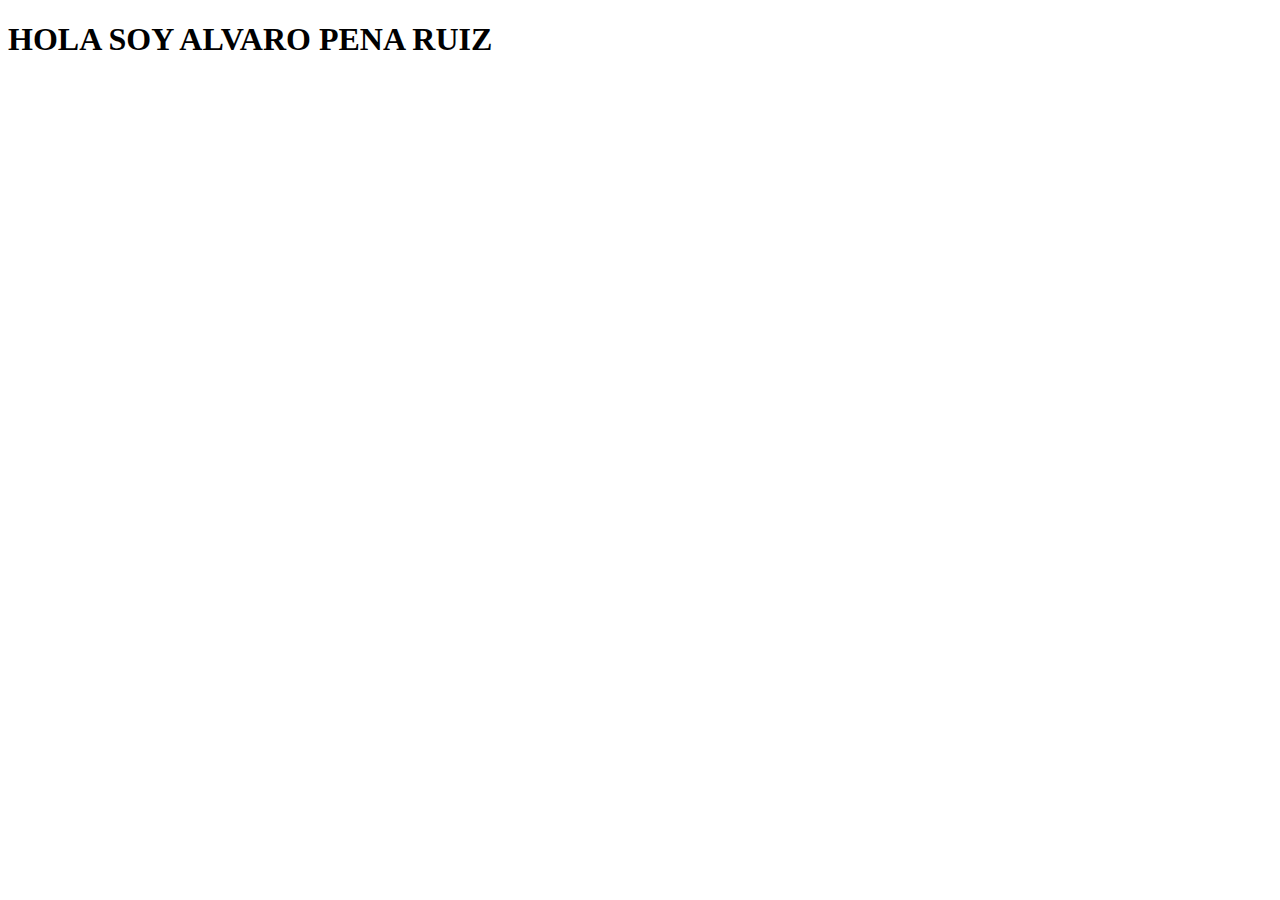
<file: Ejercicio 1/web/index.html>
<!DOCTYPE html>
<html lang="en">
<head>
    <meta charset="UTF-8">
    <meta http-equiv="X-UA-Compatible" content="IE=edge">
    <meta name="viewport" content="width=device-width, initial-scale=1.0">
    <title>Ejercicio 1 - Alvaro Pena Ruiz</title>
</head>
<body>
    <h1>HOLA SOY ALVARO PENA RUIZ</h1>
</body>
</html>
</file>
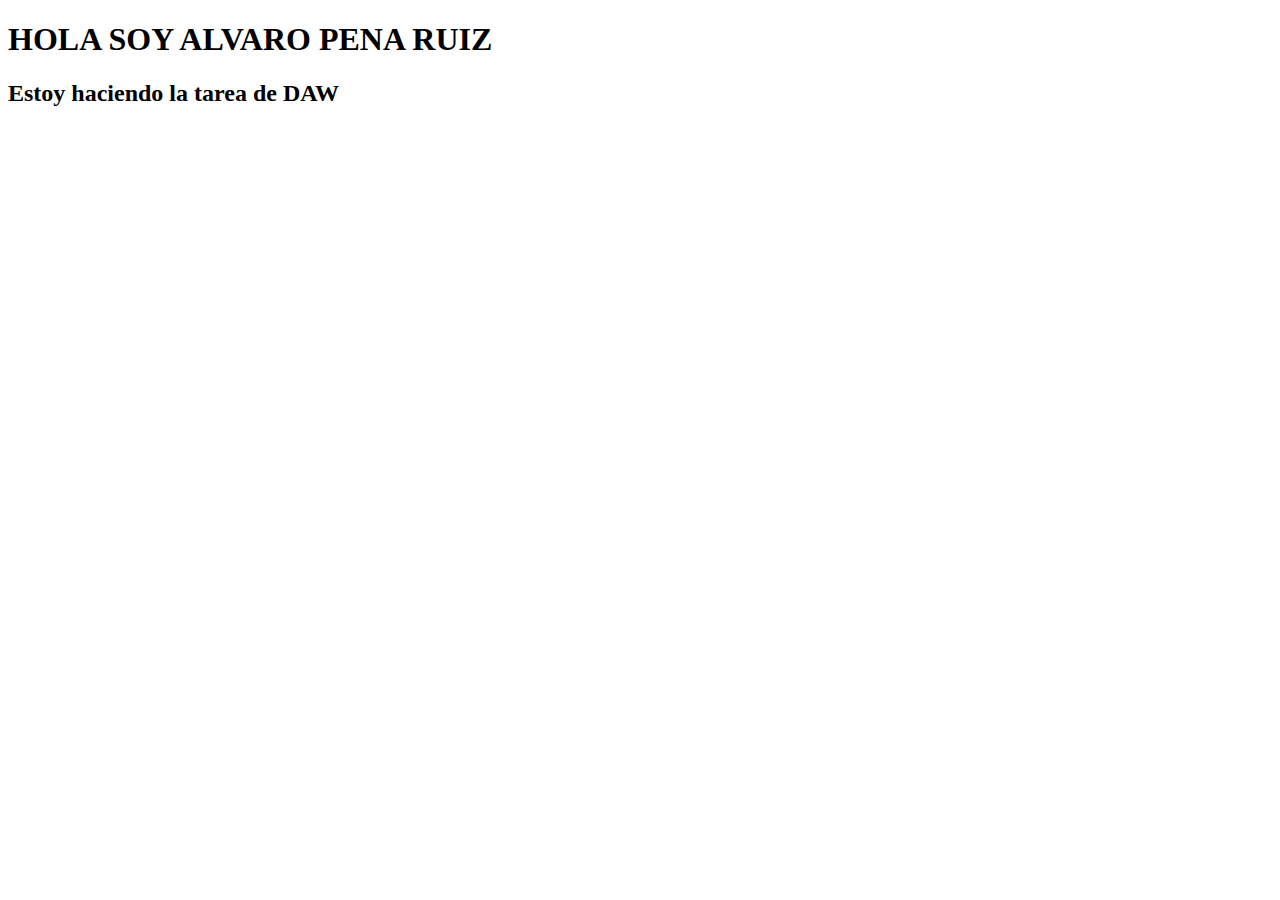
<file: Ejercicio 2/saludo/index.html>
<!DOCTYPE html>
<html lang="en">
<head>
    <meta charset="UTF-8">
    <meta http-equiv="X-UA-Compatible" content="IE=edge">
    <meta name="viewport" content="width=device-width, initial-scale=1.0">
    <title>Ejercicio 2 - Alvaro Pena Ruiz</title>
</head>
<body>
    <h1>HOLA SOY ALVARO PENA RUIZ</h1>
    <h2>Estoy haciendo la tarea de DAW</h2>
</body>
</html>
</file>
